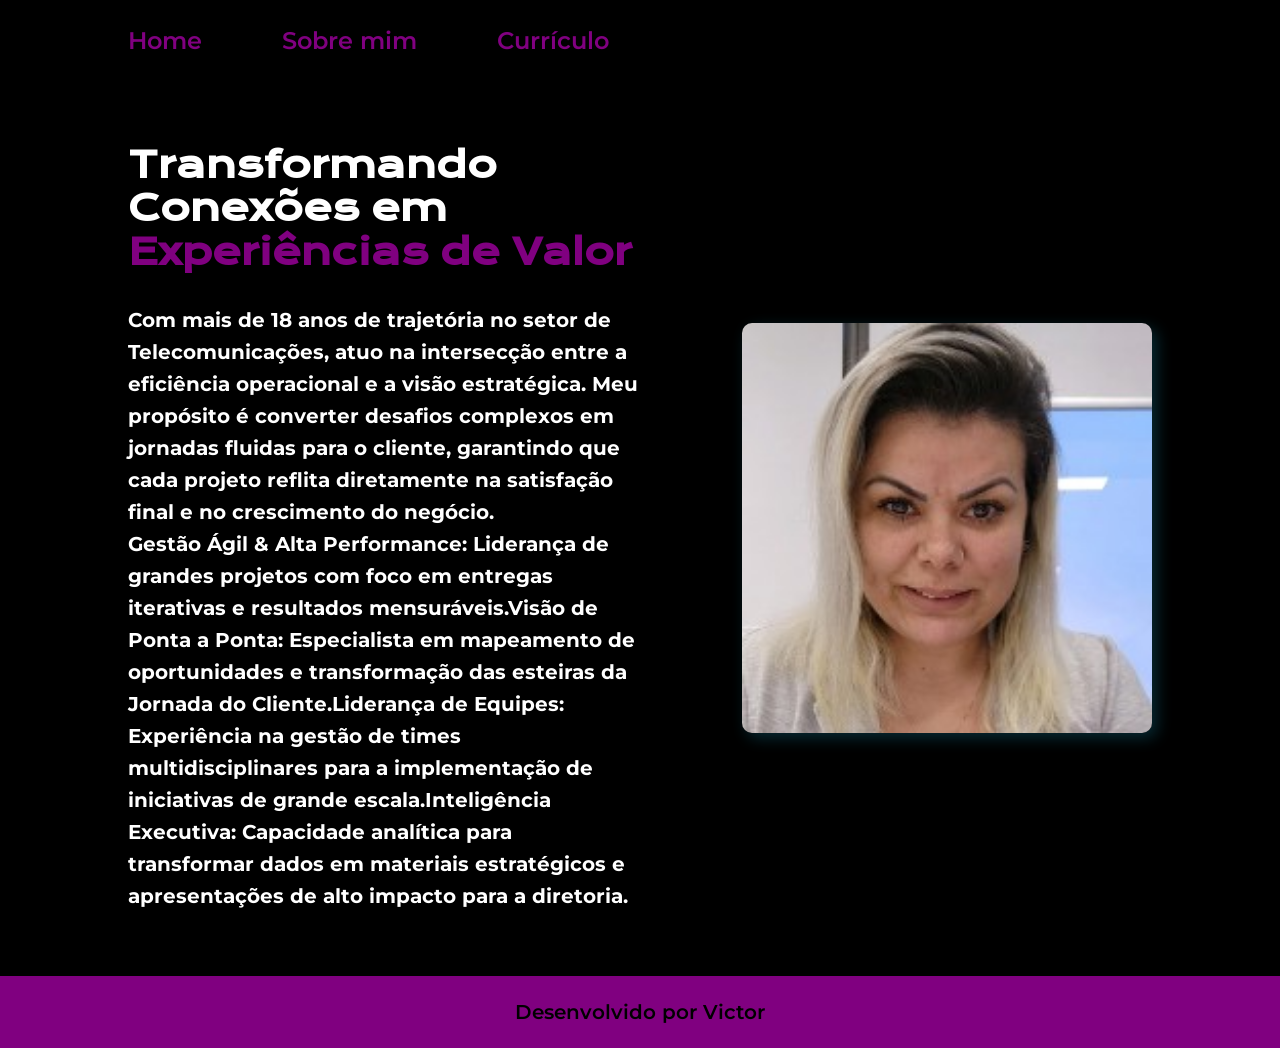
<file: index.html>
<!DOCTYPE html>
<html lang="pt-br">
<head>
    <meta charset="UTF-8">
    <meta name="viewport" content="width=device-width, initial-scale=1.0">
    <title>WELLIDA | Portfólio</title>
    <link rel="stylesheet" href="style.css">
</head>
<body>
   <header class="cabecalho">
        <nav class="cabecalho__menu">
            <a class="cabecalho__menu__link" href="index.html">Home</a>
            <a class="cabecalho__menu__link" href="about.html">Sobre mim</a>
            <a class="cabecalho__menu__link" href="curriculo.html">Currículo</a>
        </nav>
   </header>

   <main class="apresentacao">
       <section class="apresentacao__conteudo">
            <h1 class="apresentacao__titulo">Transformando Conexões em <span class="titulo-destaque">Experiências de Valor</span><h1>
                <p class="apresentacao__texto">Com mais de 18 anos de trajetória no setor de Telecomunicações, atuo na intersecção entre a eficiência operacional e a visão estratégica. Meu propósito é converter desafios complexos em jornadas fluidas para o cliente, garantindo que cada projeto reflita diretamente na satisfação final e no crescimento do negócio. </p>
                <p class="apresentacao__texto" >Gestão Ágil & Alta Performance: Liderança de grandes projetos com foco em entregas iterativas e resultados mensuráveis.Visão de Ponta a Ponta: Especialista em mapeamento de oportunidades e transformação das esteiras da Jornada do Cliente.Liderança de Equipes: Experiência na gestão de times multidisciplinares para a implementação de iniciativas de grande escala.Inteligência Executiva: Capacidade analítica para transformar dados em materiais estratégicos e apresentações de alto impacto para a diretoria.
                 </p>
            </section>
       <img class="apresentacao__imagem" src="1760743152481.jpg" alt="Foto Weliida">
    </main> 

   <footer class="rodape">
        <p>Desenvolvido por Victor</p>
    </footer>
</body>
</html>
</file>
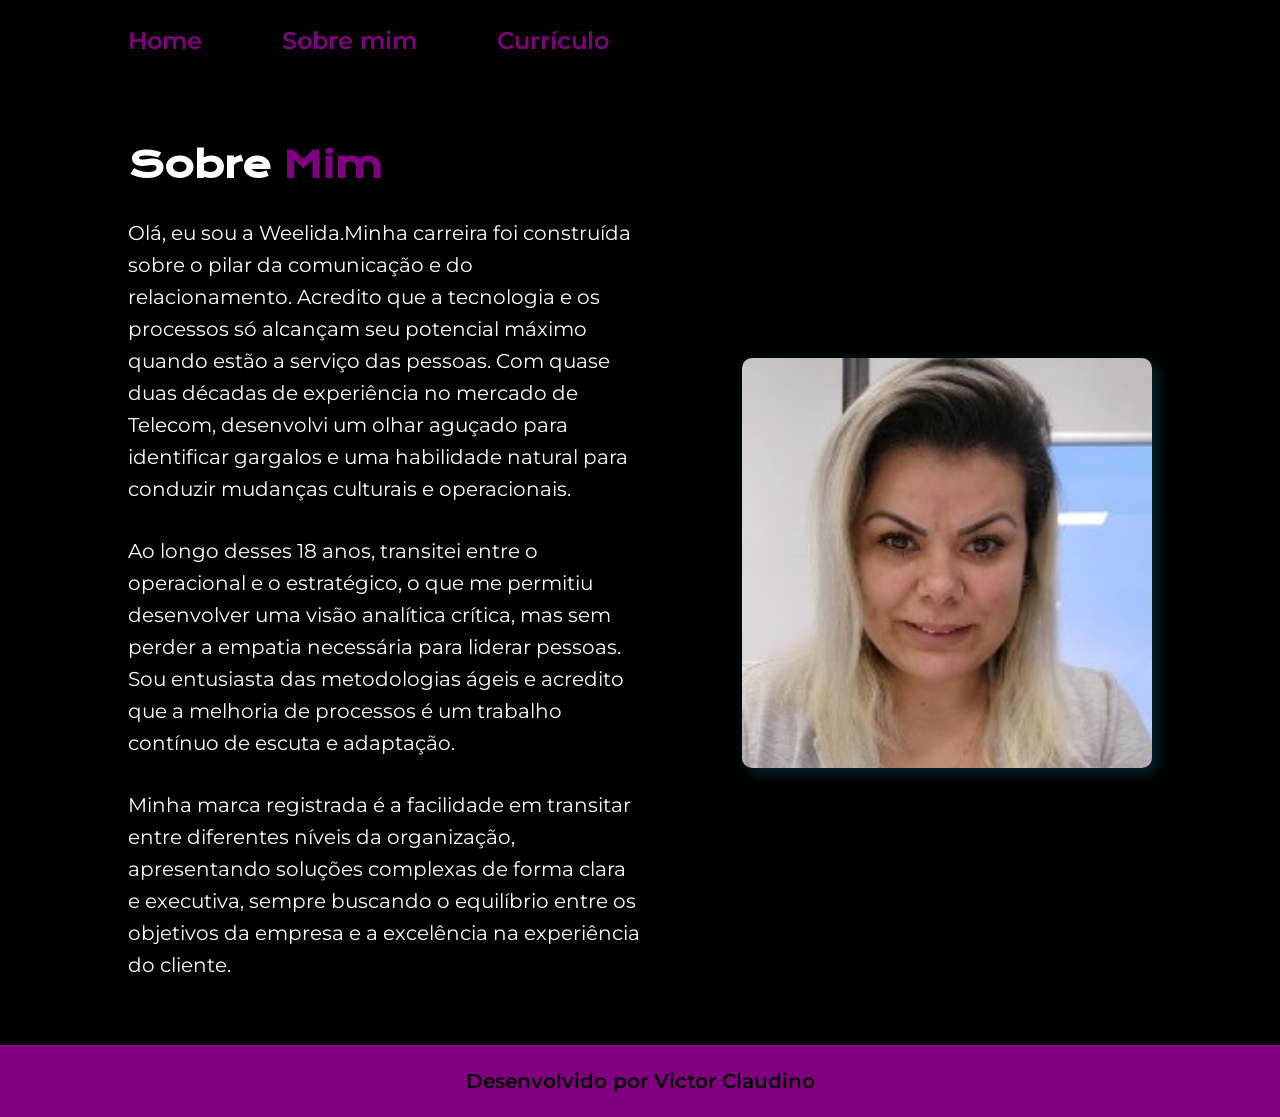
<file: about.html>
<!DOCTYPE html>
<html lang="pt-br">
<head>
    <meta charset="UTF-8">
    <meta name="viewport" content="width=device-width, initial-scale=1.0">
    <title>Sobre mim | Portfólio</title>
    <link rel="stylesheet" href="style.css">
</head>
<body>
   <header class="cabecalho">
        <nav class="cabecalho__menu">
            <a class="cabecalho__menu__link" href="index.html">Home</a>
            <a class="cabecalho__menu__link" href="about.html">Sobre mim</a>
            <a class="cabecalho__menu__link" href="curriculo.html">Currículo</a>
        </nav>
   </header>

   <main class="apresentacao">
       <section class="apresentacao__conteudo">
            <h1 class="apresentacao__titulo">Sobre <span class="titulo-destaque">Mim</span></h1>
            <p class="apresentacao__texto">
                Olá, eu sou a Weelida.Minha carreira foi construída sobre o pilar da comunicação e do relacionamento. Acredito que a tecnologia e os processos só alcançam seu potencial máximo quando estão a serviço das pessoas. Com quase duas décadas de experiência no mercado de Telecom, desenvolvi um olhar aguçado para identificar gargalos e uma habilidade natural para conduzir mudanças culturais e operacionais.</p>
            <p class="apresentacao__texto">Ao longo desses 18 anos, transitei entre o operacional e o estratégico, o que me permitiu desenvolver uma visão analítica crítica, mas sem perder a empatia necessária para liderar pessoas. Sou entusiasta das metodologias ágeis e acredito que a melhoria de processos é um trabalho contínuo de escuta e adaptação.
            </p>
                <p class="apresentacao__texto" >Minha marca registrada é a facilidade em transitar entre diferentes níveis da organização, apresentando soluções complexas de forma clara e executiva, sempre buscando o equilíbrio entre os objetivos da empresa e a excelência na experiência do cliente. </p>
            </section>
       <img class="apresentacao__imagem" src="1760743152481.jpg" alt="Foto da Joana">
    </main> 

   <footer class="rodape">
        <p>Desenvolvido por Victor Claudino</p>
    </footer>
</body>
</html>
</file>
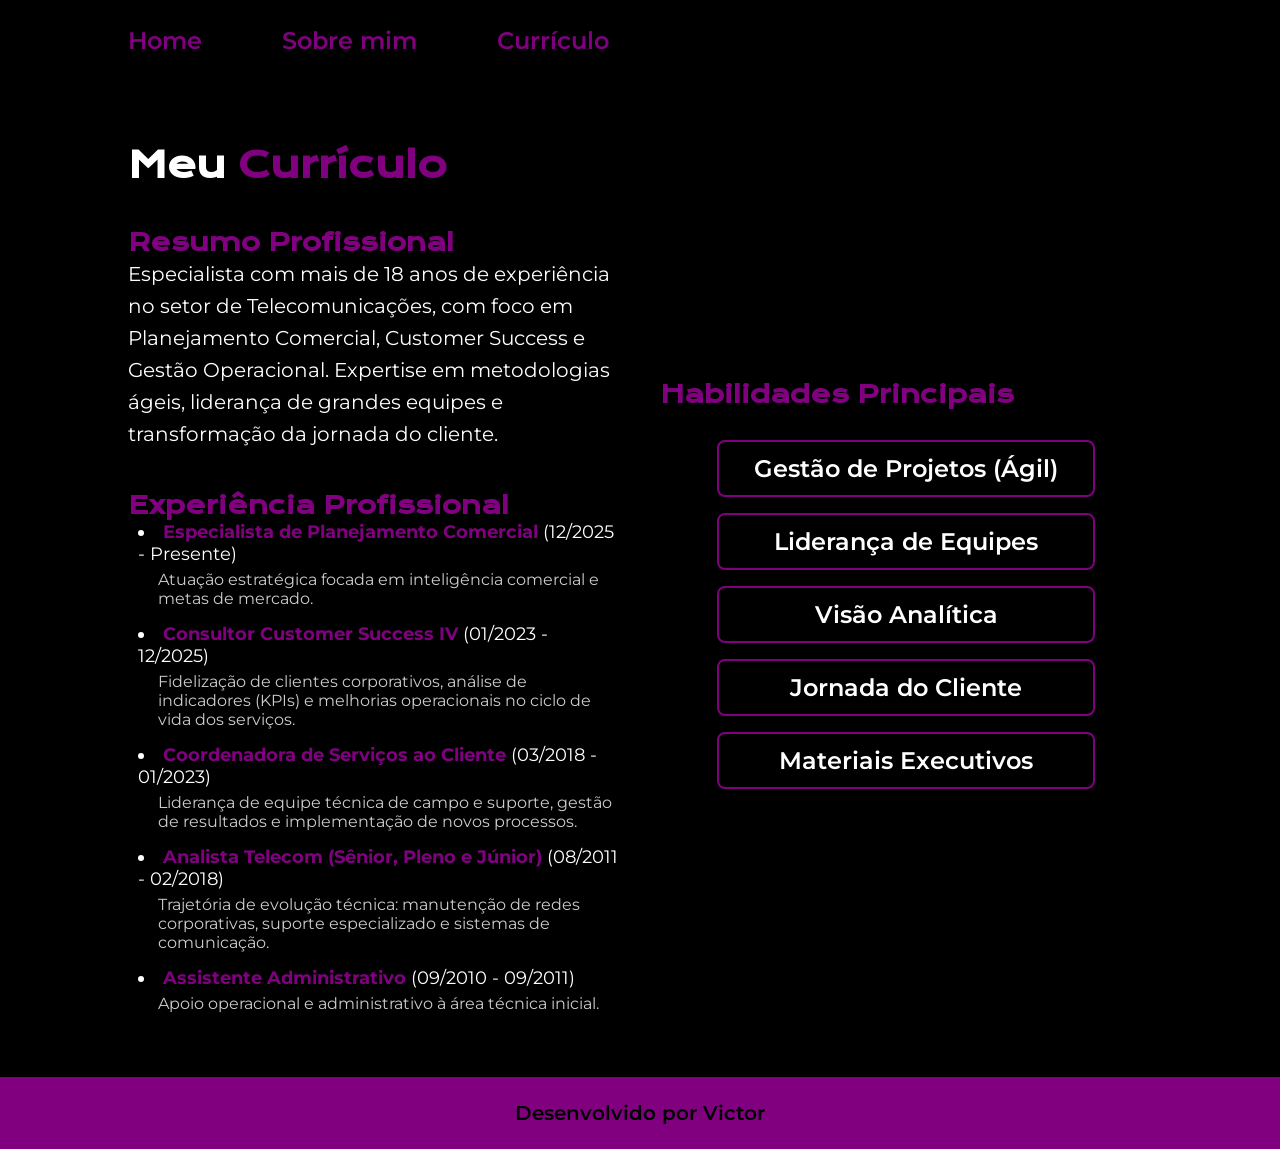
<file: curriculo.html>
<!DOCTYPE html>
<html lang="pt-br">
<head>
    <meta charset="UTF-8">
    <meta name="viewport" content="width=device-width, initial-scale=1.0">
    <title>Currículo | Weelida</title>
    <link rel="stylesheet" href="style.css">
</head>
<body>
    <header class="cabecalho">
        <nav class="cabecalho__menu">
            <a class="cabecalho__menu__link" href="index.html">Home</a>
            <a class="cabecalho__menu__link" href="about.html">Sobre mim</a>
            <a class="cabecalho__menu__link" href="curriculo.html">Currículo</a>
        </nav>
    </header>

    <main class="apresentacao">
        <section class="apresentacao__conteudo">
            <h1 class="apresentacao__titulo">Meu <span class="titulo-destaque">Currículo</span></h1>
            
            <div class="curriculo__sessao">
                <h2 class="curriculo__subtitulo">Resumo Profissional</h2>
                <p class="apresentacao__texto">
                    Especialista com mais de 18 anos de experiência no setor de Telecomunicações, com foco em Planejamento Comercial, Customer Success e Gestão Operacional. Expertise em metodologias ágeis, liderança de grandes equipes e transformação da jornada do cliente.
                </p>
            </div>

            <div class="curriculo__sessao">
                <h2 class="curriculo__subtitulo">Experiência Profissional</h2>
                <ul class="curriculo__lista">
                    <li>
                        <strong>Especialista de Planejamento Comercial</strong> (12/2025 - Presente)
                        <p>Atuação estratégica focada em inteligência comercial e metas de mercado.</p>
                    </li>
                    <li>
                        <strong>Consultor Customer Success IV</strong> (01/2023 - 12/2025)
                        <p>Fidelização de clientes corporativos, análise de indicadores (KPIs) e melhorias operacionais no ciclo de vida dos serviços.</p>
                    </li>
                    <li>
                        <strong>Coordenadora de Serviços ao Cliente</strong> (03/2018 - 01/2023)
                        <p>Liderança de equipe técnica de campo e suporte, gestão de resultados e implementação de novos processos.</p>
                    </li>
                    <li>
                        <strong>Analista Telecom (Sênior, Pleno e Júnior)</strong> (08/2011 - 02/2018)
                        <p>Trajetória de evolução técnica: manutenção de redes corporativas, suporte especializado e sistemas de comunicação.</p>
                    </li>
                    <li>
                        <strong>Assistente Administrativo</strong> (09/2010 - 09/2011)
                        <p>Apoio operacional e administrativo à área técnica inicial.</p>
                    </li>
                </ul>
            </div>
        </section>

        <section class="apresentacao__conteudo">
             <h2 class="curriculo__subtitulo">Habilidades Principais</h2>
             <div class="apresentacao__links">
                <div class="apresentacao__links__link">Gestão de Projetos (Ágil)</div>
                <div class="apresentacao__links__link">Liderança de Equipes</div>
                <div class="apresentacao__links__link">Visão Analítica</div>
                <div class="apresentacao__links__link">Jornada do Cliente</div>
                <div class="apresentacao__links__link">Materiais Executivos</div>
             </div>
        </section>
    </main>

    <footer class="rodape">
        <p>Desenvolvido por Victor</p>
    </footer>
</body>
</html>
</file>
<file: style.css>
@import url('https://fonts.googleapis.com/css2?family=Krona+One&family=Montserrat:wght@400;600&display=swap');

/* Variáveis de Cores para facilitar a manutenção */
:root {
    --cor-primaria: #000000;
    --cor-secundaria: white;
    --cor-terciaria: purple ;
    --cor-hover: #272727;
}

* {
    margin: 0;
    padding: 0;
    box-sizing: border-box;
}

body {
    background-color: var(--cor-primaria);
    color: var(--cor-secundaria);
    min-height: 100vh;
    display: flex;
    flex-direction: column;
}

/* --- CABEÇALHO E MENU --- */
.cabecalho {
    padding: 2% 0 2% 10%;
}

.cabecalho__menu {
    display: flex;
    gap: 80px;
}

.cabecalho__menu__link {
    font-family: 'Montserrat', sans-serif;
    font-size: 24px;
    font-weight: 600;
    color: var(--cor-terciaria);
    text-decoration: none;
    transition: 0.3s;
}

.cabecalho__menu__link:hover {
    color: var(--cor-secundaria);
    text-shadow: 0 0 10px var(--cor-terciaria);
}

/* --- CONTEÚDO PRINCIPAL (REUTILIZÁVEL) --- */
.apresentacao {
    flex: 1;
    padding: 5% 10%;
    display: flex;
    align-items: center;
    justify-content: space-between;
    gap: 40px;
}

.apresentacao__conteudo {
    width: 50%;
    display: flex;
    flex-direction: column;
    gap: 30px;
}

.apresentacao__titulo {
    font-size: 36px;
    font-family: 'Krona One', sans-serif;
    line-height: 1.2;
}

.titulo-destaque {
    color: var(--cor-terciaria);
}

.apresentacao__texto {
    font-size: 20px;
    font-family: 'Montserrat', sans-serif;
    line-height: 1.6;
}

.apresentacao__imagem {
    width: 40%;
    border-radius: 10px;
    box-shadow: 5px 5px 15px rgba(34, 212, 253, 0.2);
}

/* --- BOTÕES E LINKS --- */
.apresentacao__links {
    display: flex;
    flex-direction: column;
    align-items: center;
    gap: 16px;
}

.apresentacao__links__subtitulo {
    font-family: 'Krona One', sans-serif;
    font-size: 24px;
    margin-bottom: 10px;
}

.apresentacao__links__link {
    display: flex;
    justify-content: center;
    align-items: center;
    gap: 16px;
    width: 100%;
    max-width: 378px;
    border: 2px solid var(--cor-terciaria);
    border-radius: 8px;
    font-size: 24px;
    font-weight: 600;
    padding: 12px 0;
    text-decoration: none;
    color: var(--cor-secundaria);
    font-family: 'Montserrat', sans-serif;
    transition: 0.3s;
}

.apresentacao__links__link img {
    width: 32px;
}

.apresentacao__links__link:hover {
    background-color: var(--cor-hover);
    border-color: var(--cor-secundaria);
    transform: scale(1.02);
}

/* --- ESTILOS EXCLUSIVOS DO CURRÍCULO --- */
.curriculo__subtitulo {
    font-family: 'Krona One', sans-serif;
    font-size: 24px;
    color: var(--cor-terciaria);
    margin-top: 10px;
}

.curriculo__lista {
    font-family: 'Montserrat', sans-serif;
    font-size: 18px;
    list-style-position: inside;
    margin-left: 10px;
    display: flex;
    flex-direction: column;
    gap: 15px;
}

.curriculo__lista li strong {
    color: var(--cor-terciaria);
}

.curriculo__lista p {
    font-size: 16px;
    margin-top: 5px;
    opacity: 0.8;
    padding-left: 20px;
}

/* --- RODAPÉ --- */
.rodape {
    padding: 24px;
    color: var(--cor-primaria);
    background-color: var(--cor-terciaria);
    text-align: center;
    font-family: 'Montserrat', sans-serif;
    font-size: 20px;
    font-weight: 600;
}

/* --- RESPONSIVIDADE (MOBILE) --- */
@media (max-width: 1200px) {
    .cabecalho {
        padding: 5% 0;
    }

    .cabecalho__menu {
        justify-content: center;
        gap: 30px;
    }

    .apresentacao {
        flex-direction: column-reverse;
        padding: 10% 5%;
        text-align: center;
    }

    .apresentacao__conteudo {
        width: 100%;
    }

    .apresentacao__imagem {
        width: 70%;
    }

    .apresentacao__links__link {
        max-width: 100%;
    }
}
</file>
